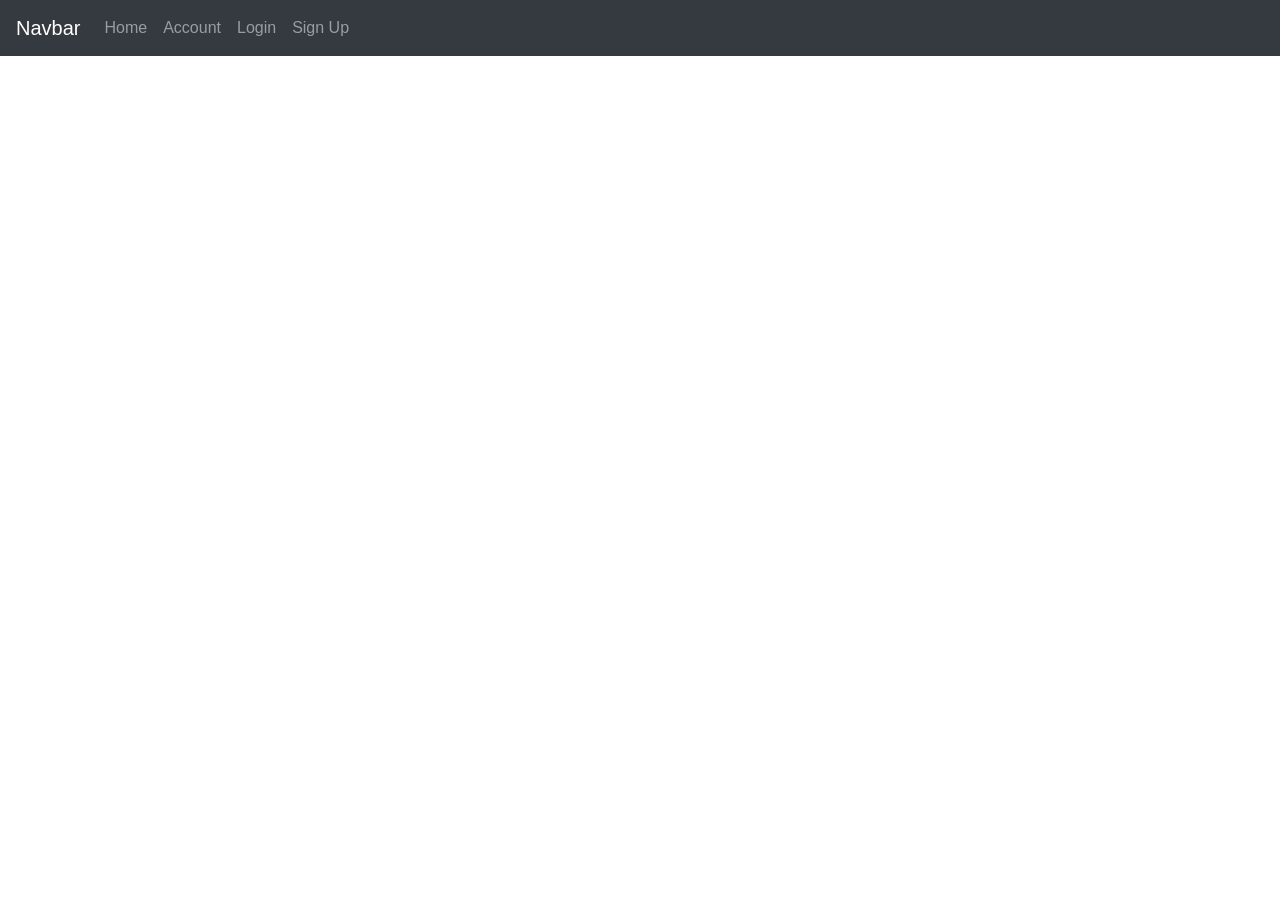
<file: api-authentication/index.html>
<!doctype html>
<html lang="en">
    <head>
        <!-- Required meta tags -->
        <meta charset="utf-8" />
        <meta name="viewport" content="width=device-width, initial-scale=1, shrink-to-fit=no" />
 
        <title>Rest API Authentication Example</title>
 
        <!-- CSS links will be here -->
        <!-- Bootstrap 4 CSS and custom CSS -->
<link rel="stylesheet" href="https://maxcdn.bootstrapcdn.com/bootstrap/4.0.0/css/bootstrap.min.css" integrity="sha384-Gn5384xqQ1aoWXA+058RXPxPg6fy4IWvTNh0E263XmFcJlSAwiGgFAW/dAiS6JXm" crossorigin="anonymous" />
<link rel="stylesheet" type="text/css" href="custom.css" />
 
    </head>
<body>
 
<!-- navigation bar will be here -->
<!-- navbar -->
<nav class="navbar navbar-expand-md navbar-dark bg-dark fixed-top">
    <a class="navbar-brand" href="#">Navbar</a>
    <button class="navbar-toggler" type="button" data-toggle="collapse" data-target="#navbarNavAltMarkup" aria-controls="navbarNavAltMarkup" aria-expanded="false" aria-label="Toggle navigation">
        <span class="navbar-toggler-icon"></span>
    </button>
    <div class="collapse navbar-collapse" id="navbarNavAltMarkup">
        <div class="navbar-nav">
            <a class="nav-item nav-link" href="#" id='home'>Home</a>
            <a class="nav-item nav-link" href="#" id='update_account'>Account</a>
            <a class="nav-item nav-link" href="#" id='logout'>Logout</a>
            <a class="nav-item nav-link" href="#" id='login'>Login</a>
            <a class="nav-item nav-link" href="#" id='sign_up'>Sign Up</a>
        </div>
    </div>
</nav>
<!-- /navbar -->
 
<!-- content section will be here -->
<!-- container -->
<main role="main" class="container starter-template">
 
    <div class="row">
        <div class="col">
 
            <!-- where prompt / messages will appear -->
            <div id="response"></div>
 
            <!-- where main content will appear -->
            <div id="content"></div>
        </div>
    </div>
 
</main>
<!-- /container -->
 
<!-- script links will be here -->
 <!-- jQuery & Bootstrap 4 JavaScript libraries -->
<script src="https://code.jquery.com/jquery-3.2.1.min.js"></script>
<script src="https://cdnjs.cloudflare.com/ajax/libs/popper.js/1.12.9/umd/popper.min.js" integrity="sha384-ApNbgh9B+Y1QKtv3Rn7W3mgPxhU9K/ScQsAP7hUibX39j7fakFPskvXusvfa0b4Q" crossorigin="anonymous"></script>
<script src="https://maxcdn.bootstrapcdn.com/bootstrap/4.0.0/js/bootstrap.min.js" integrity="sha384-JZR6Spejh4U02d8jOt6vLEHfe/JQGiRRSQQxSfFWpi1MquVdAyjUar5+76PVCmYl" crossorigin="anonymous"></script>
 
<!-- jquery scripts will be here -->
<script>
    // jQuery codes
    $(document).ready(function(){
        // show sign up / registration form
        $(document).on('click', '#sign_up', function(){
     
            var html = `
                <h2>Sign Up</h2>
                <form id='sign_up_form'>
                    <div class="form-group">
                        <label for="firstname">Firstname</label>
                        <input type="text" class="form-control" name="firstname" id="firstname" required />
                    </div>
     
                    <div class="form-group">
                        <label for="lastname">Lastname</label>
                        <input type="text" class="form-control" name="lastname" id="lastname" required />
                    </div>
     
                    <div class="form-group">
                        <label for="email">Email</label>
                        <input type="email" class="form-control" name="email" id="email" required />
                    </div>
     
                    <div class="form-group">
                        <label for="password">Password</label>
                        <input type="password" class="form-control" name="password" id="password" required />
                    </div>
     
                    <button type='submit' class='btn btn-primary'>Sign Up</button>
                </form>
                `;
     
            clearResponse();
            $('#content').html(html);
        });
     
        // trigger when registration form is submitted here
        // trigger when registration form is submitted
$(document).on('submit', '#sign_up_form', function(){
 
 // get form data
 var sign_up_form=$(this);
 var form_data=JSON.stringify(sign_up_form.serializeObject());

 // submit form data to api
 $.ajax({
     url: "api/create_user.php",
     type : "POST",
     contentType : 'application/json',
     data : form_data,
     success : function(result) {
         // if response is a success, tell the user it was a successful sign up & empty the input boxes
         $('#response').html("<div class='alert alert-success'>Successful sign up. Please login.</div>");
         sign_up_form.find('input').val('');
     },
     error: function(xhr, resp, text){
         // on error, tell the user sign up failed
         $('#response').html("<div class='alert alert-danger'>Unable to sign up. Please contact admin.</div>");
     }
 });

 return false;
});
     
        // show login form trigger will be here
        // show login form
$(document).on('click', '#login', function(){
    showLoginPage();
});
 
// login form submit trigger will be here
// trigger when login form is submitted
$(document).on('submit', '#login_form', function(){
 
 // get form data
 var login_form=$(this);
 var form_data=JSON.stringify(login_form.serializeObject());

 // http request will be here
 // submit form data to api
$.ajax({
    url: "api/login.php",
    type : "POST",
    contentType : 'application/json',
    data : form_data,
    success : function(result){
 
        // store jwt to cookie
        setCookie("jwt", result.jwt, 1);
 
        // show home page & tell the user it was a successful login
        showHomePage();
        $('#response').html("<div class='alert alert-success'>Successful login.</div>");
 
    },
    // error response will be here
    error: function(xhr, resp, text){
    // on error, tell the user login has failed & empty the input boxes
    $('#response').html("<div class='alert alert-danger'>Login failed. Email or password is incorrect.</div>");
    login_form.find('input').val('');
}
});

 return false;
});

// trigger to show home page will be here
// show home page
$(document).on('click', '#home', function(){
    showHomePage();
    clearResponse();
});
 
// trigger to show account form will be here 
// show update account form
$(document).on('click', '#update_account', function(){
    showUpdateAccountForm();
});
 
// trigger for updating user account will be here
// trigger when 'update account' form is submitted
$(document).on('submit', '#update_account_form', function(){
 
 // handle for update_account_form
 var update_account_form=$(this);

 // validate jwt to verify access
 var jwt = getCookie('jwt');

 // get form data and jwt here
 // get form data
var update_account_form_obj = update_account_form.serializeObject()
 
 // add jwt on the object
 update_account_form_obj.jwt = jwt;
  
 // convert object to json string
 var form_data=JSON.stringify(update_account_form_obj);
  
 // send data to api here
 // submit form data to api
$.ajax({
    url: "api/update_user.php",
    type : "POST",
    contentType : 'application/json',
    data : form_data,
    success : function(result) {
 
        // tell the user account was updated
        $('#response').html("<div class='alert alert-success'>Account was updated.</div>");
 
        // store new jwt to coookie
        setCookie("jwt", result.jwt, 1);
    },
 
    // errors will be handled here
    // show error message to user
error: function(xhr, resp, text){
    if(xhr.responseJSON.message=="Unable to update user."){
        $('#response').html("<div class='alert alert-danger'>Unable to update account.</div>");
    }
 
    else if(xhr.responseJSON.message=="Access denied."){
        showLoginPage();
        $('#response').html("<div class='alert alert-success'>Access denied. Please login</div>");
    }
}
});

 return false;
});

// trigger to logout will be here
// logout the user
$(document).on('click', '#logout', function(){
    showLoginPage();
    $('#response').html("<div class='alert alert-info'>You are logged out.</div>");
});

     
        // clearResponse() will be here
        // remove any prompt messages
function clearResponse(){
    $('#response').html('');
}
 
// showLoginPage() will be here
// show home page
function showHomePage(){
 
 // validate jwt to verify access
 var jwt = getCookie('jwt');
 $.post("api/validate_token.php", JSON.stringify({ jwt:jwt })).done(function(result) {

     // home page html will be here
     // if valid, show homepage
var html = `
    <div class="card">
        <div class="card-header">Welcome to Home!</div>
        <div class="card-body">
            <h5 class="card-title">You are logged in.</h5>
            <p class="card-text">You won't be able to access the home and account pages if you are not logged in.</p>
        </div>
    </div>
    `;
 
$('#content').html(html);
showLoggedInMenu();
 })

 // show login page on error will be here
 // show login page on error
.fail(function(result){
    showLoginPage();
    $('#response').html("<div class='alert alert-danger'>Please login to access the home page.</div>");
});
}

// getCookie() will be here
// get or read cookie
function getCookie(cname){
    var name = cname + "=";
    var decodedCookie = decodeURIComponent(document.cookie);
    var ca = decodedCookie.split(';');
    for(var i = 0; i <ca.length; i++) {
        var c = ca[i];
        while (c.charAt(0) == ' '){
            c = c.substring(1);
        }
 
        if (c.indexOf(name) == 0) {
            return c.substring(name.length, c.length);
        }
    }
    return "";
}

// showLoggedInMenu() will be here
// if the user is logged in
function showLoggedInMenu(){
    // hide login and sign up from navbar & show logout button
    $("#login, #sign_up").hide();
    $("#logout").show();
}
 
// showUpdateAccountForm() will be here
function showUpdateAccountForm(){
    // validate jwt to verify access
    var jwt = getCookie('jwt');
    $.post("api/validate_token.php", JSON.stringify({ jwt:jwt })).done(function(result) {
 
        // html form for updating user account will be here
        // if response is valid, put user details in the form
var html = `
        <h2>Update Account</h2>
        <form id='update_account_form'>
            <div class="form-group">
                <label for="firstname">Firstname</label>
                <input type="text" class="form-control" name="firstname" id="firstname" required value="` + result.data.firstname + `" />
            </div>
 
            <div class="form-group">
                <label for="lastname">Lastname</label>
                <input type="text" class="form-control" name="lastname" id="lastname" required value="` + result.data.lastname + `" />
            </div>
 
            <div class="form-group">
                <label for="email">Email</label>
                <input type="email" class="form-control" name="email" id="email" required value="` + result.data.email + `" />
            </div>
 
            <div class="form-group">
                <label for="password">Password</label>
                <input type="password" class="form-control" name="password" id="password" />
            </div>
 
            <button type='submit' class='btn btn-primary'>
                Save Changes
            </button>
        </form>
    `;
 
clearResponse();
$('#content').html(html);
    })
 
    // error message when jwt is invalid will be here
    // on error/fail, tell the user he needs to login to show the account page
.fail(function(result){
    showLoginPage();
    $('#response').html("<div class='alert alert-danger'>Please login to access the account page.</div>");
});
}
// show login page
function showLoginPage(){
 
 // remove jwt
 setCookie("jwt", "", 1);

 // login page html
 var html = `
     <h2>Login</h2>
     <form id='login_form'>
         <div class='form-group'>
             <label for='email'>Email address</label>
             <input type='email' class='form-control' id='email' name='email' placeholder='Enter email'>
         </div>

         <div class='form-group'>
             <label for='password'>Password</label>
             <input type='password' class='form-control' id='password' name='password' placeholder='Password'>
         </div>

         <button type='submit' class='btn btn-primary'>Login</button>
     </form>
     `;

 $('#content').html(html);
 clearResponse();
 showLoggedOutMenu();
}

// setCookie() will be here 
// function to set cookie
function setCookie(cname, cvalue, exdays) {
    var d = new Date();
    d.setTime(d.getTime() + (exdays*24*60*60*1000));
    var expires = "expires="+ d.toUTCString();
    document.cookie = cname + "=" + cvalue + ";" + expires + ";path=/";
} 

// showLoggedOutMenu() will be here
//if the user is logged out
function showLoggedOutMenu(){
    // show login and sign up from navbar & hide logout button
    $("#login, #sign_up").show();
    $("#logout").hide();
}
 
// showHomePage() function will be here

 
// serializeObject will be here
// function to make form values to json format
$.fn.serializeObject = function(){
 
 var o = {};
 var a = this.serializeArray();
 $.each(a, function() {
     if (o[this.name] !== undefined) {
         if (!o[this.name].push) {
             o[this.name] = [o[this.name]];
         }
         o[this.name].push(this.value || '');
     } else {
         o[this.name] = this.value || '';
     }
 });
 return o;
};
    });
    </script>
</body>

</html>
</file>
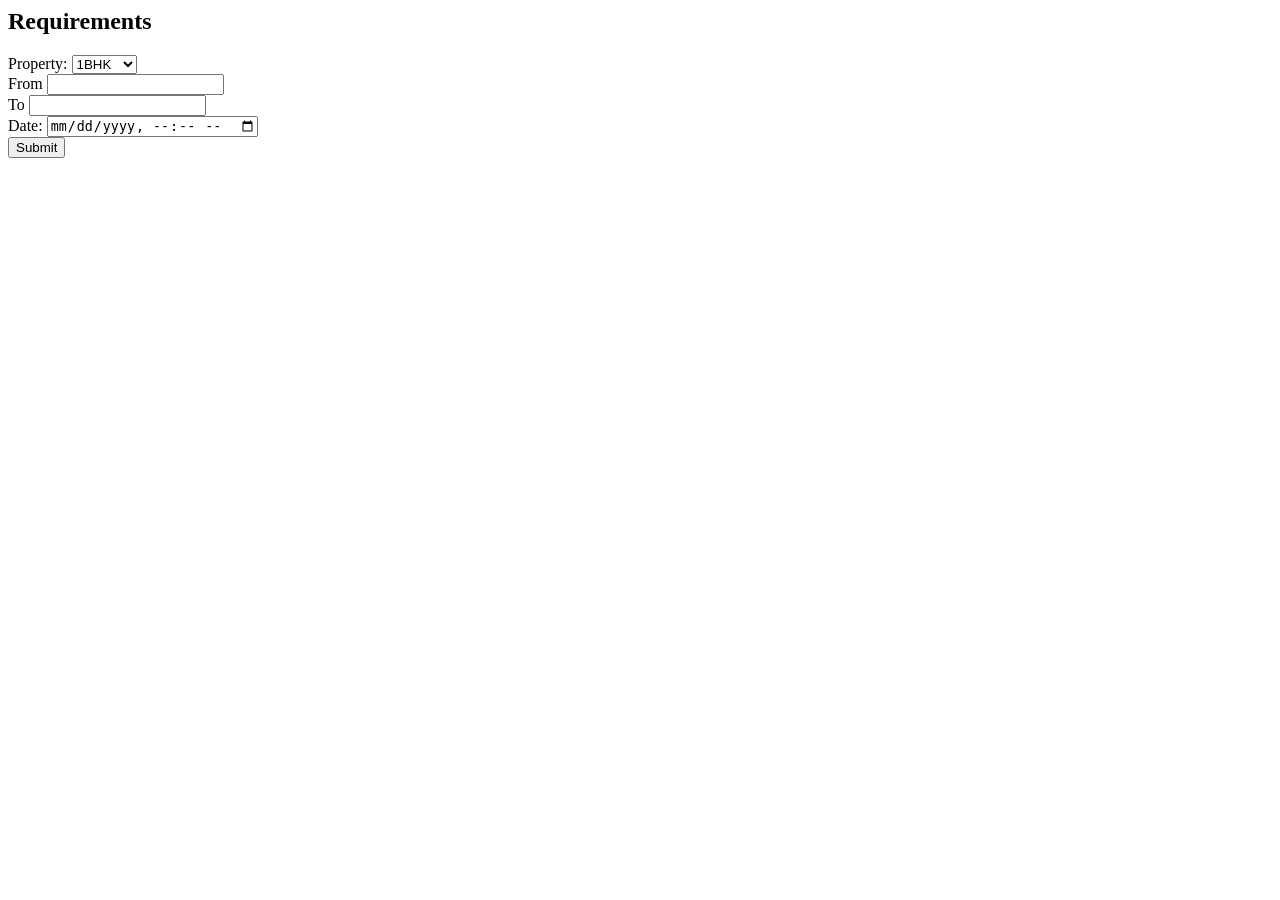
<file: Estimation_Registration/index.html>
<html>
<head>
<script type="text/javascript" src="./estimate.php"></script>
	<title>Estimation </title>
	<meta http-equiv="Content-Type" content="text/html; charset=UTF-8">
</head>
<body>

    <h2>Requirements</h2>

    <form action="estimate.php" method="POST"> 
    	Property:
    	<select name="size">
    		<option value="1BHK">1BHK</option>
    		<option value="2BHK">2BHK</option>
    		<option value="3BHK">3BHK</option>
    		<option value="3+BHK">3+BHK</option>

    	</select><br> From
        <input type="text" name="from"> <br>
        To
        <input type="text" name="to"> <br>Date: 
        <input type="datetime-local" name="Date"> <br>
        <input type="submit" value="Submit" >

    </form>
</body>
</html>
</file>
<file: api-authentication/custom.css>
body { padding-top: 5rem; }
.starter-template { padding: 3rem 1.5rem; }
#logout{ display:none; }
</file>
